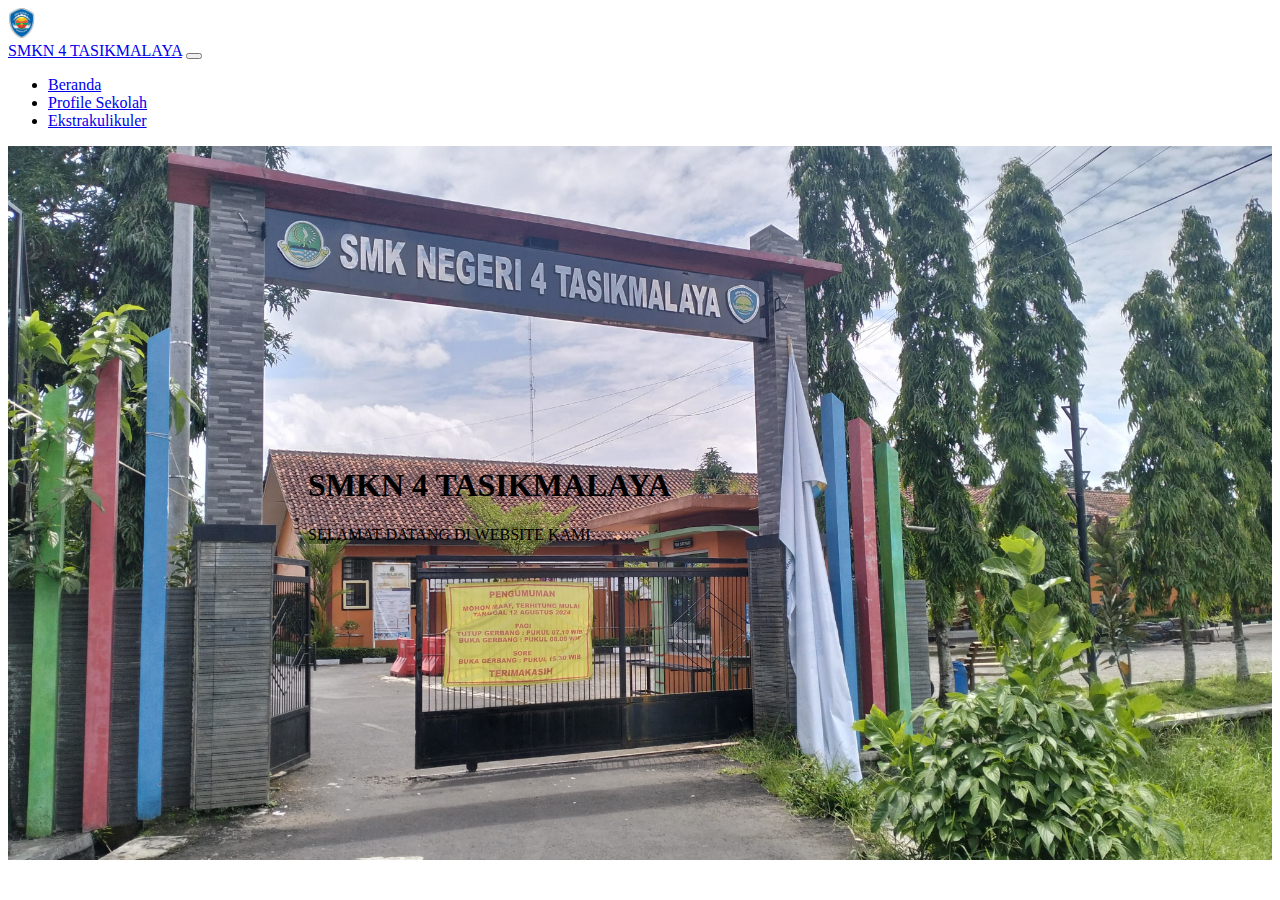
<file: index.html>
<!doctype html>
<html lang="en">
  <head>
    <meta charset="utf-8">
    <meta name="viewport" content="width=device-width, initial-scale=1">
    <title>Web sekolah</title>
    <link href="https://cdn.jsdelivr.net/npm/bootstrap@5.2.3/dist/css/bootstrap.min.css" rel="stylesheet" integrity="sha384-rbsA2VBKQhggwzxH7pPCaAqO46MgnOM80zW1RWuH61DGLwZJEdK2Kadq2F9CUG65" crossorigin="anonymous">
    <link rel="stylesheet" href="style.css">
  </head>
  <body>

    <!-- awal navbar -->
    <nav class="navbar navbar-expand-lg bg-primary">
      <div class="container">
          <div class="logo">
            <img src="gambar/logo.png" alt="Logo">
          </div>
        <a class="navbar-brand fw-bold" href="#">SMKN 4 TASIKMALAYA</a>
        <button class="navbar-toggler" type="button" data-bs-toggle="collapse" data-bs-target="#navbarNav" aria-controls="navbarNav" aria-expanded="false" aria-label="Toggle navigation">
          <span class="navbar-toggler-icon"></span>
        </button>
        <div class="collapse navbar-collapse" id="navbarNav">
          <ul class="navbar-nav ms-auto">
            <li class="nav-item">
              <a class="nav-link" href="index.html">Beranda</a>
            </li>
            <li class="nav-item">
              <a class="nav-link" href="profil.html">Profile Sekolah</a>
            </li>
            <li class="nav-item">
              <a class="nav-link" href="eskul.html">Ekstrakulikuler</a>
            </li>
          </ul>
        </div>
      </div>
    </nav>
    <!-- akhir navbar -->

    <!-- awal jumbotron -->
    <div class="jumbotron jumbotron-fluid">
        <div class="container">
          <h1 class="display-4 text-white">SMKN 4 TASIKMALAYA</h1>
          <p class="lead text-white">SELAMAT DATANG DI WEBSITE KAMI</p>
        </div>
      </div>
    <!-- akhir jumbotron -->

     <!-- footer -->
</footer>
<!-- footer end-->



    <script src="https://cdn.jsdelivr.net/npm/bootstrap@5.2.3/dist/js/bootstrap.bundle.min.js" integrity="sha384-kenU1KFdBIe4zVF0s0G1M5b4hcpxyD9F7jL+jjXkk+Q2h455rYXK/7HAuoJl+0I4" crossorigin="anonymous"></script>
  </body>
</html>
</file>
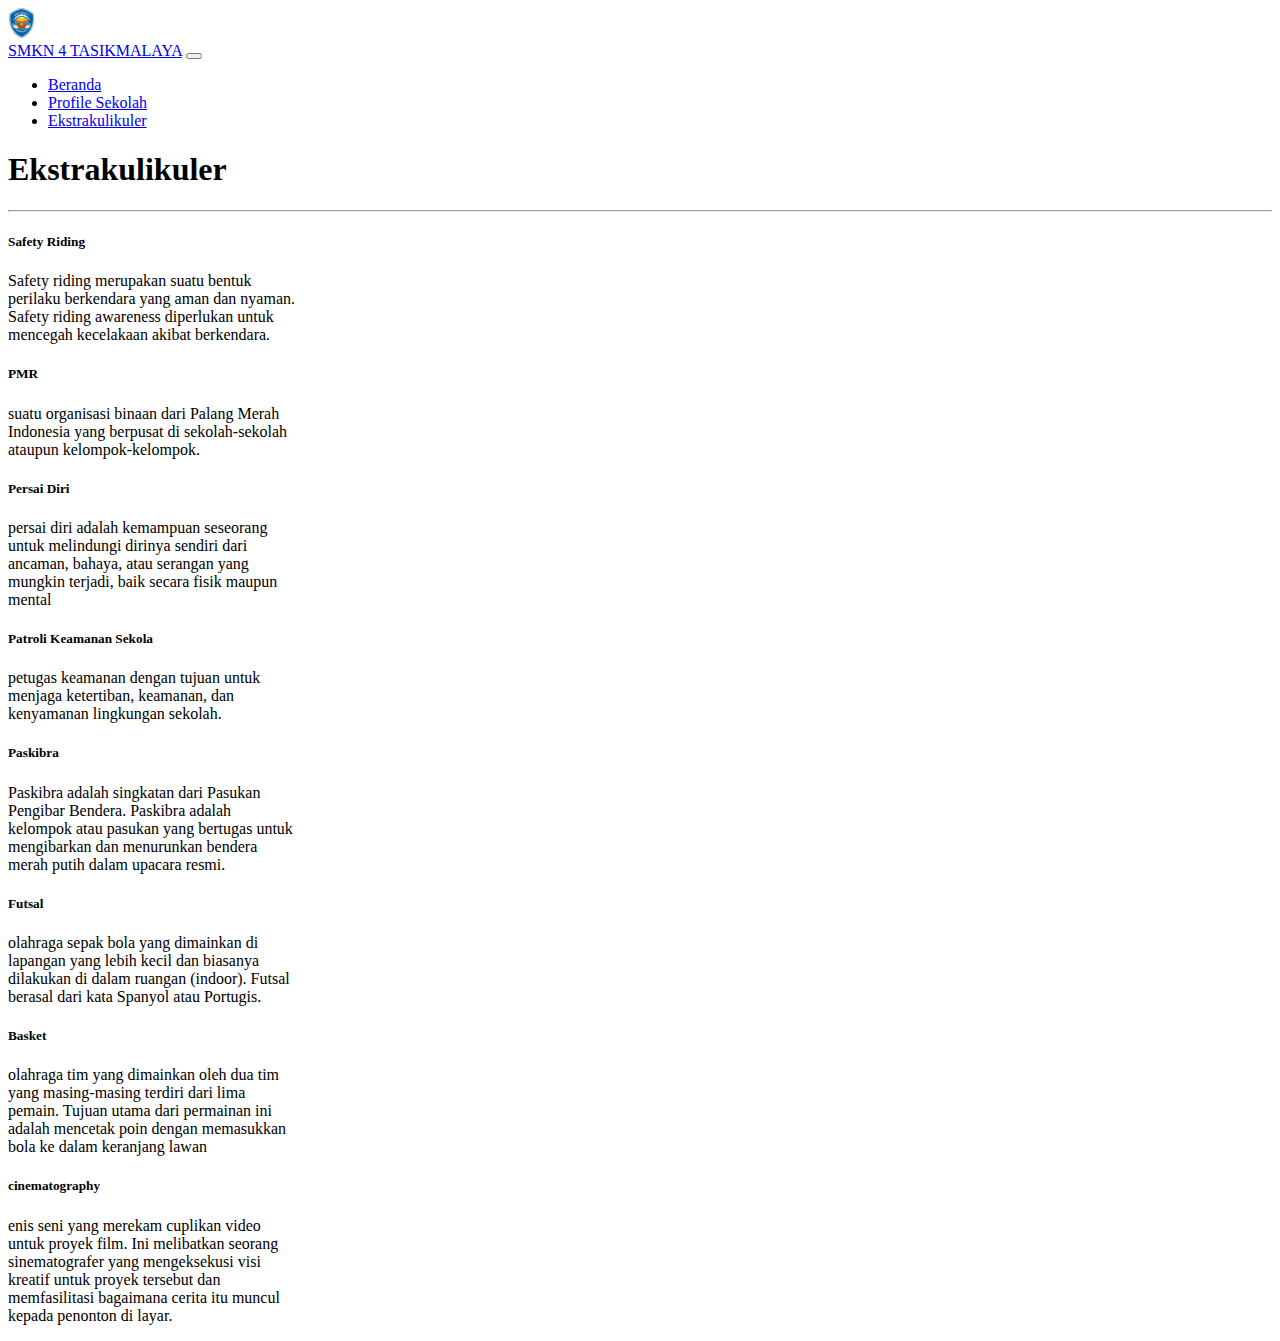
<file: eskul.html>
<!doctype html>
<html lang="en">
  <head>
    <meta charset="utf-8">
    <meta name="viewport" content="width=device-width, initial-scale=1">
    <title>Web sekolah</title>
    <link href="https://cdn.jsdelivr.net/npm/bootstrap@5.2.3/dist/css/bootstrap.min.css" rel="stylesheet" integrity="sha384-rbsA2VBKQhggwzxH7pPCaAqO46MgnOM80zW1RWuH61DGLwZJEdK2Kadq2F9CUG65" crossorigin="anonymous">
    <link rel="stylesheet" href="style.css">
  </head>
  <body>

    <!-- awal navbar -->
    <nav class="navbar navbar-expand-lg bg-primary">
      <div class="container">
          <div class="logo">
            <img src="gambar/logo.png" alt="Logo">
          </div>
        <a class="navbar-brand fw-bold" href="#">SMKN 4 TASIKMALAYA</a>
        <button class="navbar-toggler" type="button" data-bs-toggle="collapse" data-bs-target="#navbarNav" aria-controls="navbarNav" aria-expanded="false" aria-label="Toggle navigation">
          <span class="navbar-toggler-icon"></span>
        </button>
        <div class="collapse navbar-collapse" id="navbarNav">
          <ul class="navbar-nav ms-auto">
            <li class="nav-item">
              <a class="nav-link" href="index.html">Beranda</a>
            </li>
            <li class="nav-item">
              <a class="nav-link" href="profil.html">Profile Sekolah</a>
            </li>
            <li class="nav-item">
              <a class="nav-link" href="eskul.html">Ekstrakulikuler</a>
            </li>
          </ul>
        </div>
      </div>
    </nav>
    <!-- akhir navbar -->

    <div id="profile sekolah">
        <h1 class="text-center">Ekstrakulikuler</h1>
        <hr>
 
    <div class="row gap-4">
        <div class="col">
        <div class="card" style="width: 18rem;">
            <div class="card-body">
              <h5 class="card-title">Safety Riding</h5>
              <p class="card-text">Safety riding merupakan suatu bentuk perilaku berkendara yang aman dan nyaman. Safety riding awareness diperlukan untuk mencegah kecelakaan akibat berkendara.</p>
            </div>
          </div>
        </div>

        <div class="col">
        <div class="card" style="width: 18rem;">
            <div class="card-body">
              <h5 class="card-title">PMR</h5>
              <p class="card-text"> suatu organisasi binaan dari Palang Merah Indonesia yang berpusat di sekolah-sekolah ataupun kelompok-kelompok.</p>
            </div>
        </div>
    </div>

        <div class="col">
        <div class="card" style="width: 18rem;">
            <div class="card-body">
              <h5 class="card-title">Persai Diri</h5>
              <p class="card-text">persai diri adalah kemampuan seseorang untuk melindungi dirinya sendiri dari ancaman, bahaya, atau serangan yang mungkin terjadi, baik secara fisik maupun mental</p>
            </div>
        </div>
    </div>

        <div class="col">
        <div class="card" style="width: 18rem;">
            <div class="card-body">
              <h5 class="card-title">Patroli Keamanan Sekola</h5>
              <p class="card-text">petugas keamanan dengan tujuan untuk menjaga ketertiban, keamanan, dan kenyamanan lingkungan sekolah.</p>
            </div>
        </div>
    </div>


        <div class="col">
            <div class="card" style="width: 18rem;">
                <div class="card-body">
                <h5 class="card-title">Paskibra</h5>
                <p class="card-text">Paskibra adalah singkatan dari Pasukan Pengibar Bendera. Paskibra adalah kelompok atau pasukan yang bertugas untuk mengibarkan dan menurunkan bendera merah putih dalam upacara resmi.</p>
                </div>
            </div>
        </div>

        <div class="col">
            <div class="card" style="width: 18rem;">
                <div class="card-body">
                <h5 class="card-title">Futsal</h5>
                <p class="card-text">olahraga sepak bola yang dimainkan di lapangan yang lebih kecil dan biasanya dilakukan di dalam ruangan (indoor). Futsal berasal dari kata Spanyol atau Portugis.</p>
                </div>
            </div>
        </div>

        <div class="col">
            <div class="card" style="width: 18rem;">
                <div class="card-body">
                <h5 class="card-title">Basket</h5>
                <p class="card-text"> olahraga tim yang dimainkan oleh dua tim yang masing-masing terdiri dari lima pemain. Tujuan utama dari permainan ini adalah mencetak poin dengan memasukkan bola ke dalam keranjang lawan </p>
                </div>
            </div>
        </div>

        <div class="col">
            <div class="card" style="width: 18rem;">
                <div class="card-body">
                <h5 class="card-title">cinematography </h5>
                <p class="card-text"> enis seni yang merekam cuplikan video untuk proyek film. Ini melibatkan seorang sinematografer yang mengeksekusi visi kreatif untuk proyek tersebut dan memfasilitasi bagaimana cerita itu muncul kepada penonton di layar.</p>
                </div>
            </div>
          </div>
    </div>
     <!-- footer -->
</footer>
<!-- footer end-->

    <script src="https://cdn.jsdelivr.net/npm/bootstrap@5.2.3/dist/js/bootstrap.bundle.min.js" integrity="sha384-kenU1KFdBIe4zVF0s0G1M5b4hcpxyD9F7jL+jjXkk+Q2h455rYXK/7HAuoJl+0I4" crossorigin="anonymous"></script>
  </body>
</html>
</file>
<file: style.css>
.jumbotron{
    background-image: url(gambar/sekolah.png);
    background-size: cover;
    background-position: center center;
    padding: 300px;
}

.logo img {
    height: 30px;
    padding-right: 30px;
  }

  .jurusan{
    background-color: #184d8d;
  }
</file>
